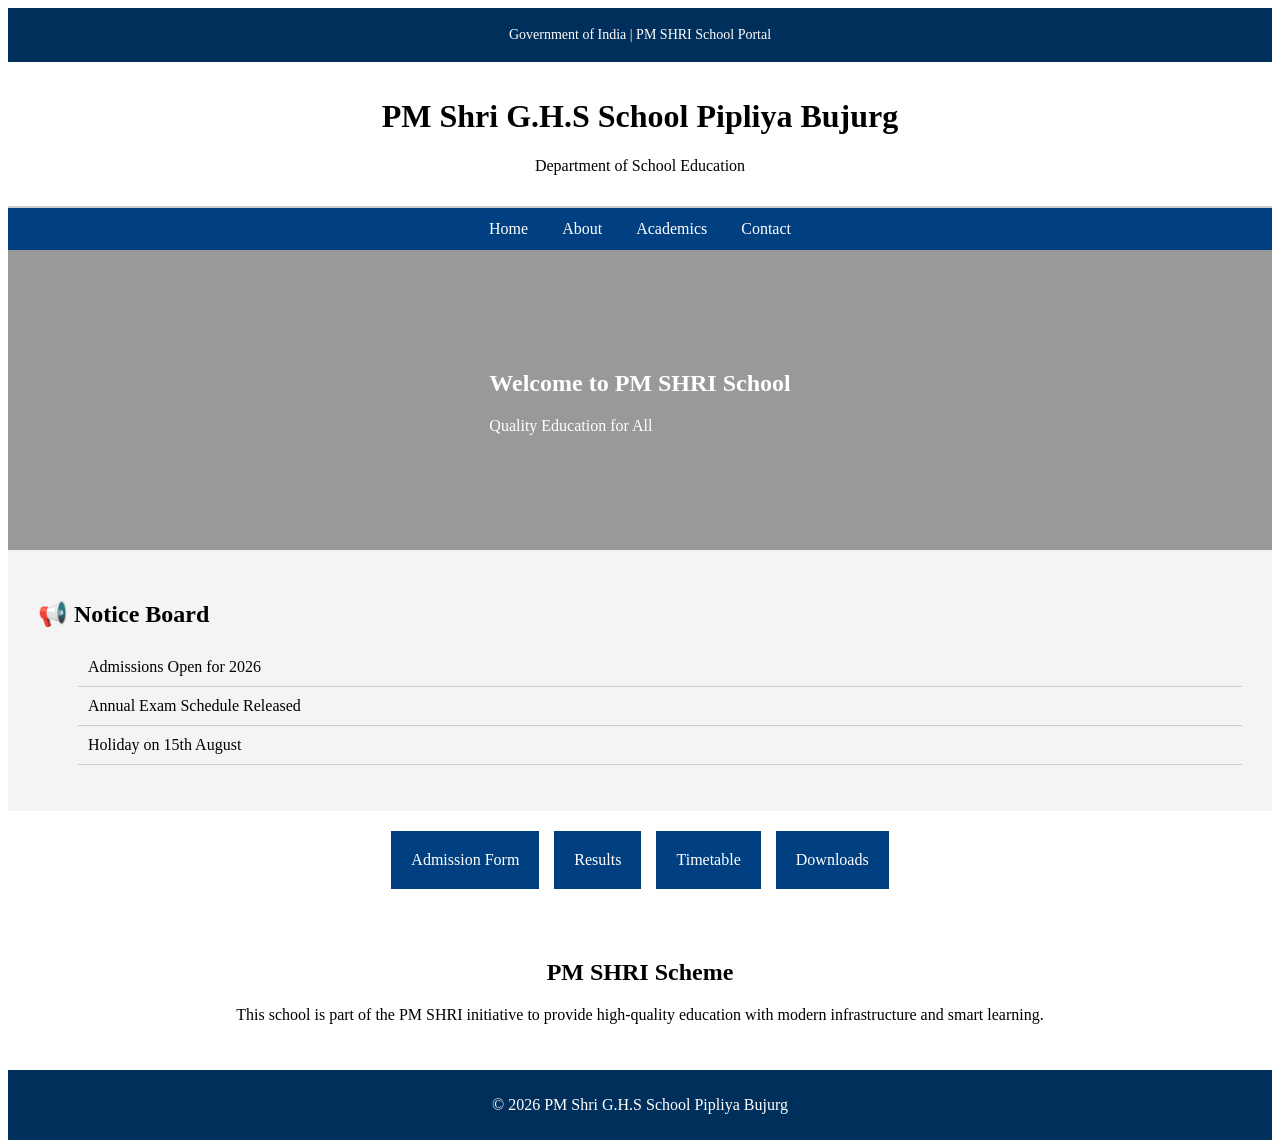
<file: index.html>
<!DOCTYPE html>
<html lang="en">
<head>
<meta charset="UTF-8">
<meta name="viewport" content="width=device-width, initial-scale=1.0">
<title>PM Shri G.H.S School Pipliya Bujurg</title>

<link href="https://fonts.googleapis.com/css2?family=Poppins:wght@300;400;600&display=swap" rel="stylesheet">
<link rel="stylesheet" href="style.css">
</head>

<body>

<!-- TOP BAR -->
<div class="top-bar">
    <p>Government of India | PM SHRI School Portal</p>
</div>

<!-- HEADER -->
<header class="header">
    <h1>PM Shri G.H.S School Pipliya Bujurg</h1>
    <p>Department of School Education</p>
</header>

<!-- NAVBAR -->
<nav class="navbar">
    <a href="index.html">Home</a>
    <a href="about.html">About</a>
    <a href="academics.html">Academics</a>
    <a href="contact.html">Contact</a>
</nav>

<!-- HERO -->
<section class="hero">
    <div class="hero-overlay"></div>
    <div class="hero-text">
        <h2>Welcome to PM SHRI School</h2>
        <p>Quality Education for All</p>
    </div>
</section>

<!-- NOTICE BOARD -->
<section class="notice fade-in">
    <h2>📢 Notice Board</h2>
    <ul>
        <li>Admissions Open for 2026</li>
        <li>Annual Exam Schedule Released</li>
        <li>Holiday on 15th August</li>
    </ul>
</section>

<!-- QUICK LINKS -->
<section class="quick-links fade-in">
    <div class="link-box">Admission Form</div>
    <div class="link-box">Results</div>
    <div class="link-box">Timetable</div>
    <div class="link-box">Downloads</div>
</section>

<!-- PM SHRI SECTION -->
<section class="scheme fade-in">
    <h2>PM SHRI Scheme</h2>
    <p>
        This school is part of the PM SHRI initiative to provide high-quality education
        with modern infrastructure and smart learning.
    </p>
</section>

<!-- FOOTER -->
<footer>
    <p>© 2026 PM Shri G.H.S School Pipliya Bujurg</p>
</footer>

<script src="script.js"></script>
</body>
</html>
</file>
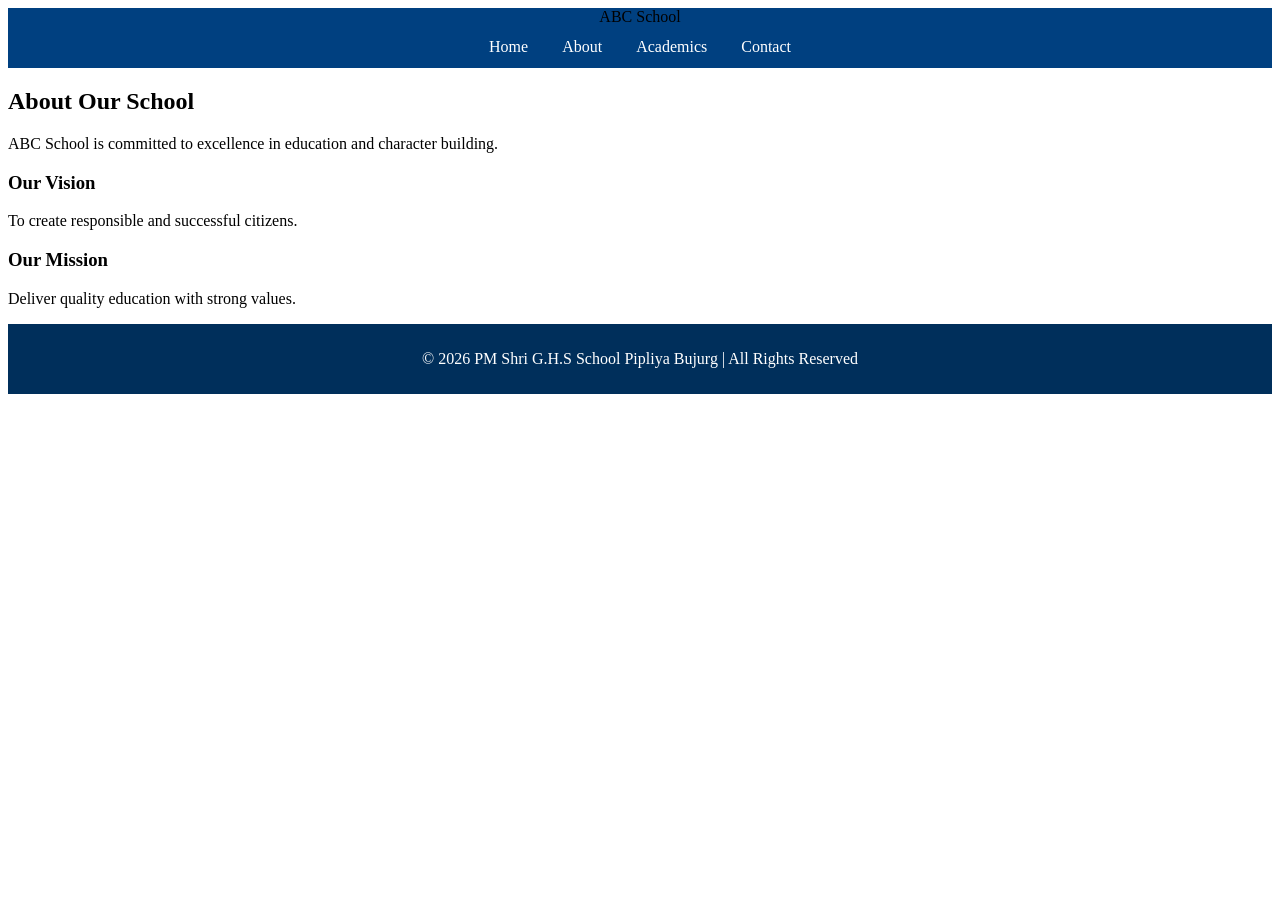
<file: about.html>
<!DOCTYPE html>
<html lang="en">
<head>
<meta charset="UTF-8">
<meta name="viewport" content="width=device-width, initial-scale=1.0">
<title>About - ABC School</title>
<link href="https://fonts.googleapis.com/css2?family=Poppins:wght@300;400;600&display=swap" rel="stylesheet">
<link rel="stylesheet" href="style.css">
</head>

<body>

<nav class="navbar">
    <div class="logo">ABC School</div>
    <div class="nav-links">
        <a href="index.html">Home</a>
        <a href="about.html">About</a>
        <a href="academics.html">Academics</a>
        <a href="contact.html">Contact</a>
    </div>
</nav>

<section class="section fade-in">
    <h2>About Our School</h2>
    <p>ABC School is committed to excellence in education and character building.</p>
</section>

<section class="cards fade-in">
    <div class="card">
        <h3>Our Vision</h3>
        <p>To create responsible and successful citizens.</p>
    </div>

    <div class="card">
        <h3>Our Mission</h3>
        <p>Deliver quality education with strong values.</p>
    </div>
</section>

<footer>
    <p>© 2026 PM Shri G.H.S School Pipliya Bujurg | All Rights Reserved</p>
</footer>

<script src="script.js"></script>
</body>
</html>
</file>
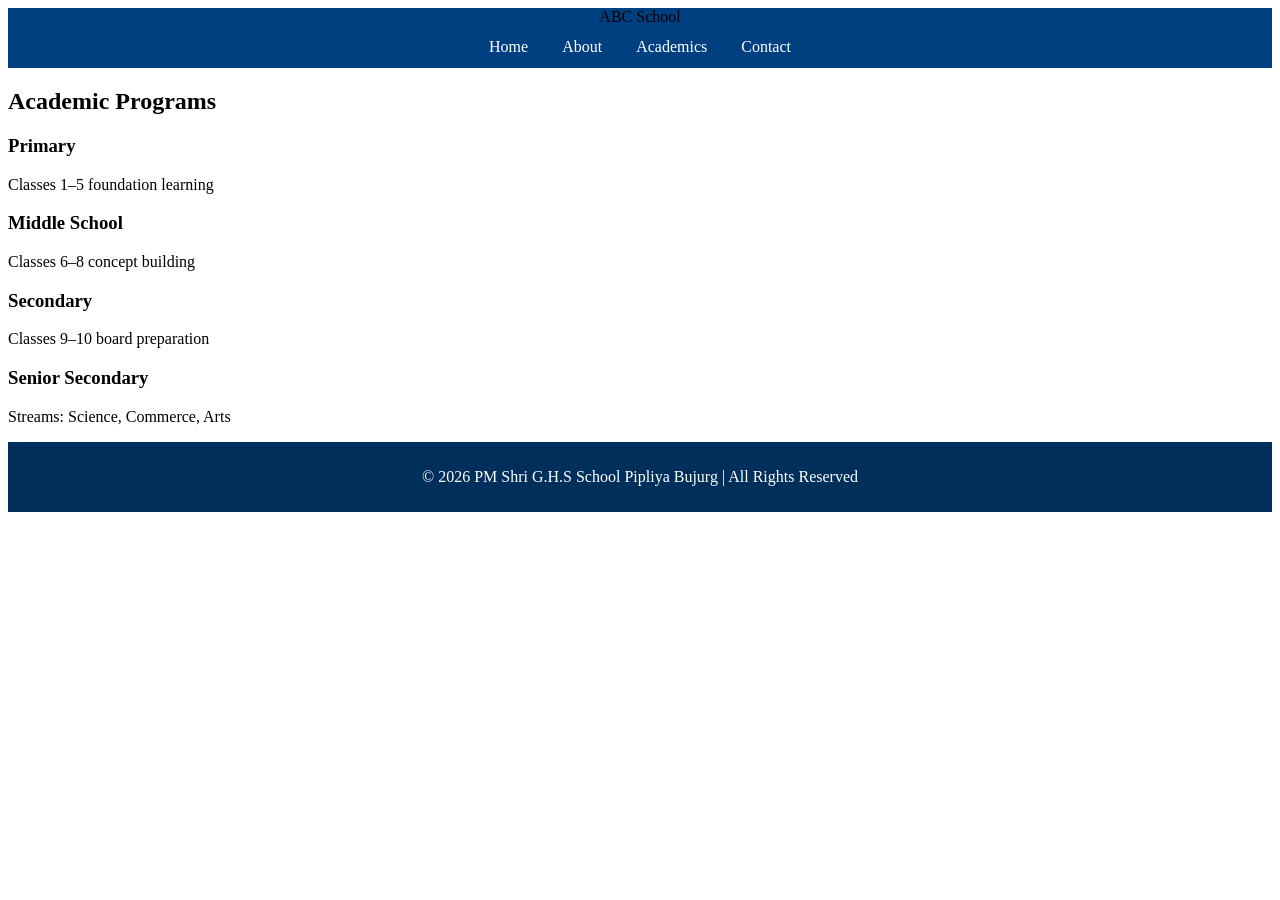
<file: academics.html>
<!DOCTYPE html>
<html lang="en">
<head>
<meta charset="UTF-8">
<meta name="viewport" content="width=device-width, initial-scale=1.0">
<title>Academics - ABC School</title>
<link href="https://fonts.googleapis.com/css2?family=Poppins:wght@300;400;600&display=swap" rel="stylesheet">
<link rel="stylesheet" href="style.css">
</head>

<body>

<nav class="navbar">
    <div class="logo">ABC School</div>
    <div class="nav-links">
        <a href="index.html">Home</a>
        <a href="about.html">About</a>
        <a href="academics.html">Academics</a>
        <a href="contact.html">Contact</a>
    </div>
</nav>

<section class="section fade-in">
    <h2>Academic Programs</h2>
</section>

<section class="cards fade-in">
    <div class="card">
        <h3>Primary</h3>
        <p>Classes 1–5 foundation learning</p>
    </div>

    <div class="card">
        <h3>Middle School</h3>
        <p>Classes 6–8 concept building</p>
    </div>

    <div class="card">
        <h3>Secondary</h3>
        <p>Classes 9–10 board preparation</p>
    </div>

    <div class="card">
        <h3>Senior Secondary</h3>
        <p>Streams: Science, Commerce, Arts</p>
    </div>
</section>

<footer>
    <p>© 2026 PM Shri G.H.S School Pipliya Bujurg | All Rights Reserved</p>
</footer>

<script src="script.js"></script>
</body>
</html>
</file>
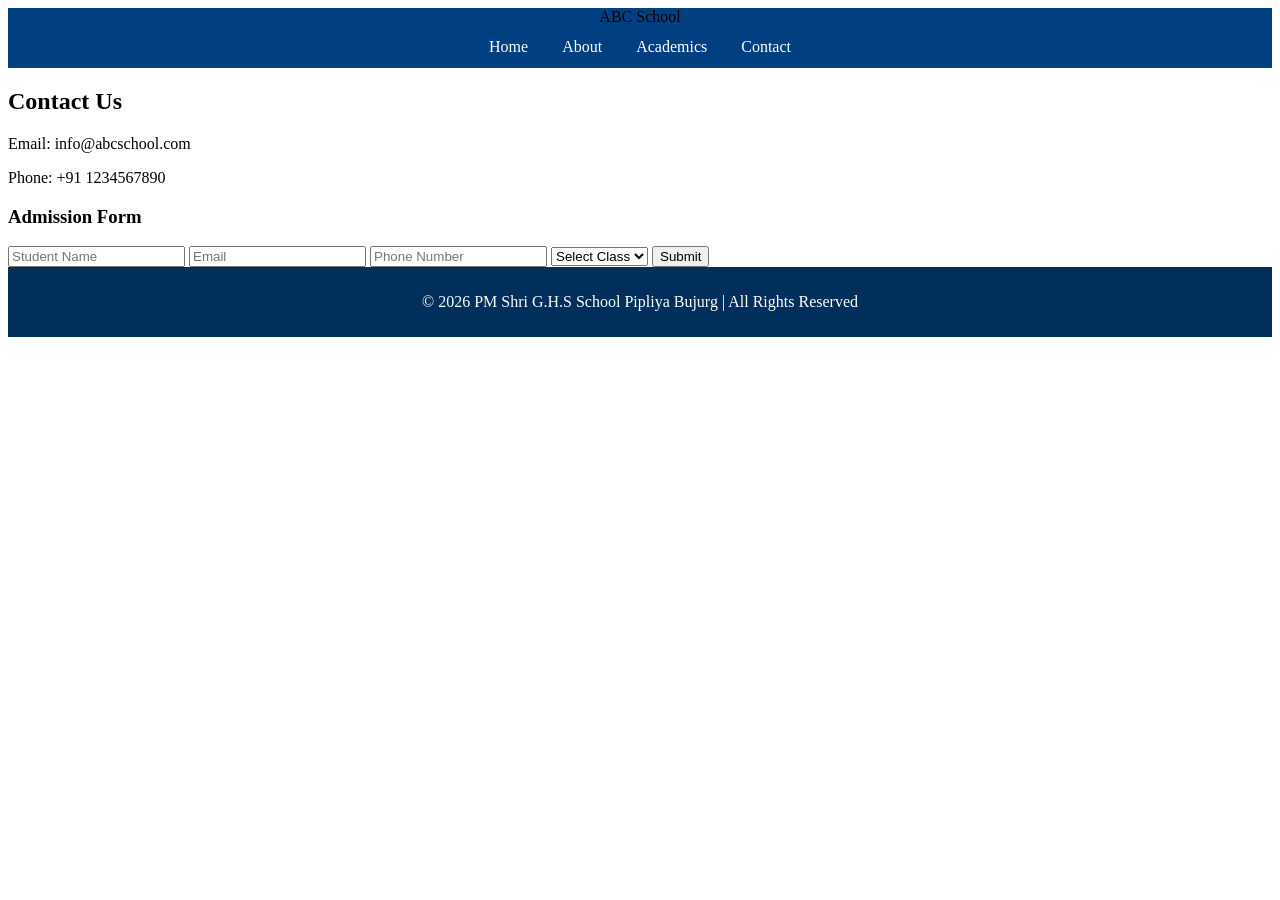
<file: contact.html>
<!DOCTYPE html>
<html lang="en">
<head>
<meta charset="UTF-8">
<meta name="viewport" content="width=device-width, initial-scale=1.0">
<title>Contact - ABC School</title>
<link href="https://fonts.googleapis.com/css2?family=Poppins:wght@300;400;600&display=swap" rel="stylesheet">
<link rel="stylesheet" href="style.css">
</head>

<body>

<nav class="navbar">
    <div class="logo">ABC School</div>
    <div class="nav-links">
        <a href="index.html">Home</a>
        <a href="about.html">About</a>
        <a href="academics.html">Academics</a>
        <a href="contact.html">Contact</a>
    </div>
</nav>

<section class="section fade-in">
    <h2>Contact Us</h2>
    <p>Email: info@abcschool.com</p>
    <p>Phone: +91 1234567890</p>
</section>

<section class="section fade-in">
    <h3>Admission Form</h3>

    <form class="form">
        <input type="text" placeholder="Student Name" required>
        <input type="email" placeholder="Email" required>
        <input type="tel" placeholder="Phone Number" required>

        <select>
            <option>Select Class</option>
            <option>Class 1</option>
            <option>Class 2</option>
        </select>

        <button type="submit">Submit</button>
    </form>
</section>

<footer>
    <p>© 2026 PM Shri G.H.S School Pipliya Bujurg | All Rights Reserved</p>
</footer>

<script src="script.js"></script>
</body>
</html>
</file>
<file: style.css>
/* TOP BAR */
.top-bar {
    background: #002f5b;
    color: white;
    text-align: center;
    padding: 5px;
    font-size: 14px;
}

/* HEADER */
.header {
    background: white;
    text-align: center;
    padding: 15px;
    border-bottom: 2px solid #ccc;
}

/* NAVBAR */
.navbar {
    background: #004080;
    text-align: center;
}

.navbar a {
    color: white;
    padding: 12px 15px;
    display: inline-block;
    text-decoration: none;
}

.navbar a:hover {
    background: #002f5b;
}

/* HERO */
.hero {
    height: 300px;
    background: url('https://via.placeholder.com/1200x400') no-repeat center/cover;
    position: relative;
}

.hero-overlay {
    position: absolute;
    width: 100%;
    height: 100%;
    background: rgba(0,0,0,0.4);
}

.hero-text {
    position: absolute;
    top: 50%;
    left: 50%;
    transform: translate(-50%,-50%);
    color: white;
}

/* NOTICE BOARD */
.notice {
    padding: 30px;
    background: #f4f4f4;
}

.notice ul {
    list-style: none;
}

.notice li {
    padding: 10px;
    border-bottom: 1px solid #ccc;
}

/* QUICK LINKS */
.quick-links {
    display: flex;
    justify-content: center;
    gap: 15px;
    padding: 20px;
}

.link-box {
    background: #004080;
    color: white;
    padding: 20px;
    cursor: pointer;
}

/* SCHEME */
.scheme {
    padding: 30px;
    text-align: center;
}

/* FOOTER */
footer {
    background: #002f5b;
    color: white;
    text-align: center;
    padding: 10px;
}

/* RESPONSIVE */
@media (max-width: 768px) {
    .quick-links {
        flex-direction: column;
        align-items: center;
    }
}
</file>
